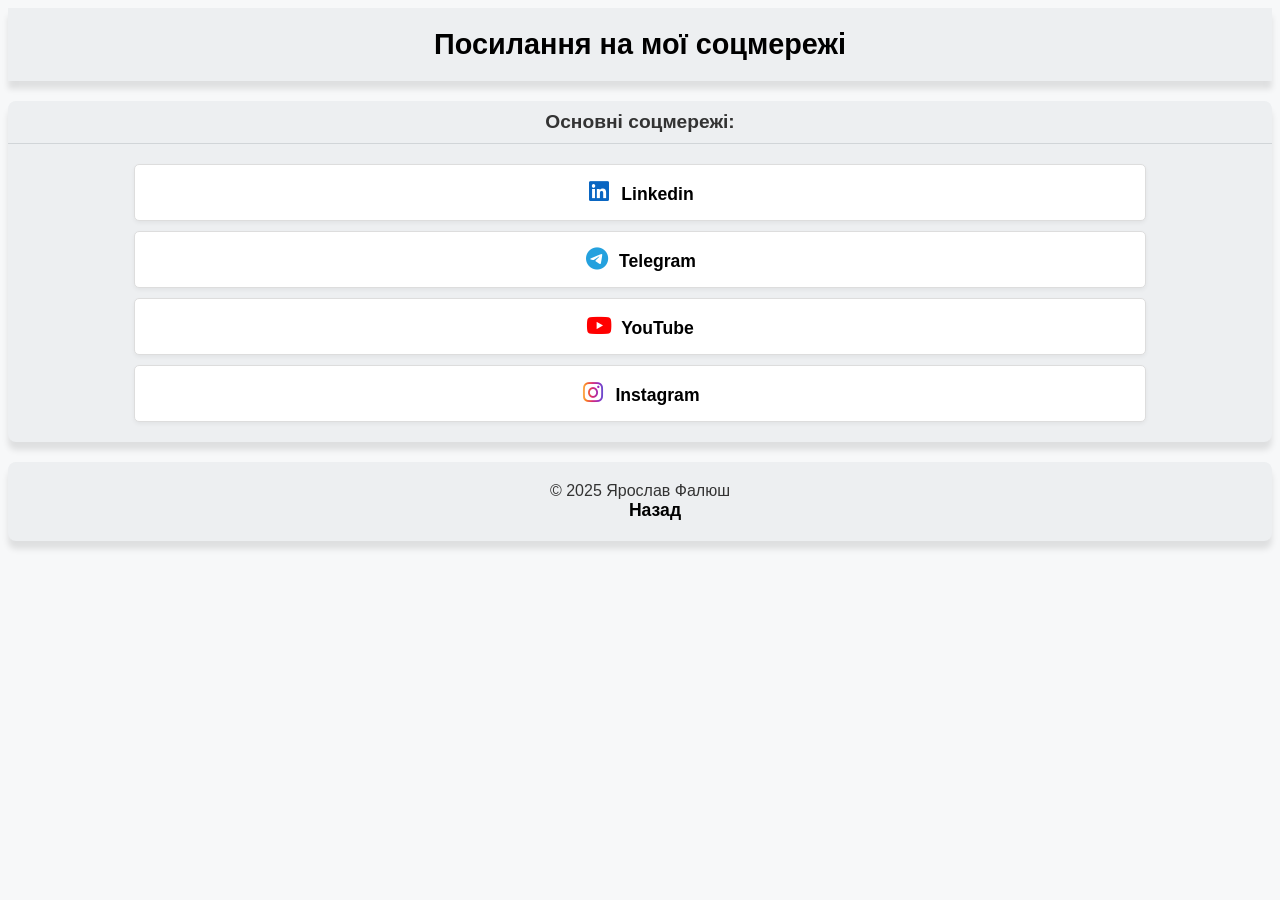
<file: pages/contact.html>
<!DOCTYPE html>
<html lang="en">
<head>
    <meta charset="UTF-8">
    <meta http-equiv="X-UA-Compatible" content="IE=edge">
    <meta name="viewport" content="width=device-width, initial-scale=1.0">
    <link rel="stylesheet" href="../style.css">
    <link rel="stylesheet" href="https://cdnjs.cloudflare.com/ajax/libs/font-awesome/6.5.2/css/all.min.css">
    <title>Contacts</title>
</head>
<body>

    <header class="contact-header">
        <h1>Посилання на мої соцмережі</h1>
    </header>
    
    <main class="contact-main">
        <p>Основні соцмережі:</p>
        <ul>
            <li><a href="https://www.linkedin.com/in/yaroslav-faliush-92b1aa37a" target="_blank"><i class="fa-brands fa-linkedin"></i>Linkedin</a></li>
            <li><a href="https://t.me/Devilie" target="_blank"><i class="fa-brands fa-telegram"></i>Telegram</a></li>
            <li><a href="https://www.youtube.com/@Dev1Lie" target="_blank"><i class="fa-brands fa-youtube"></i>YouTube</a></li>
            <li><a href="https://www.instagram.com/devilieye?igsh=dDJnNmYxcWQwZ3Nl&utm_source=qr" target="_blank"><i class="fa-brands fa-instagram"></i>Instagram</a></li>
        </ul>
    </main>

    <footer class="contact-footer">
        <p>&copy; 2025 Ярослав Фалюш</p>
        <a href="../index.html">Назад</a>
    </footer>

</body>
</html>
</file>
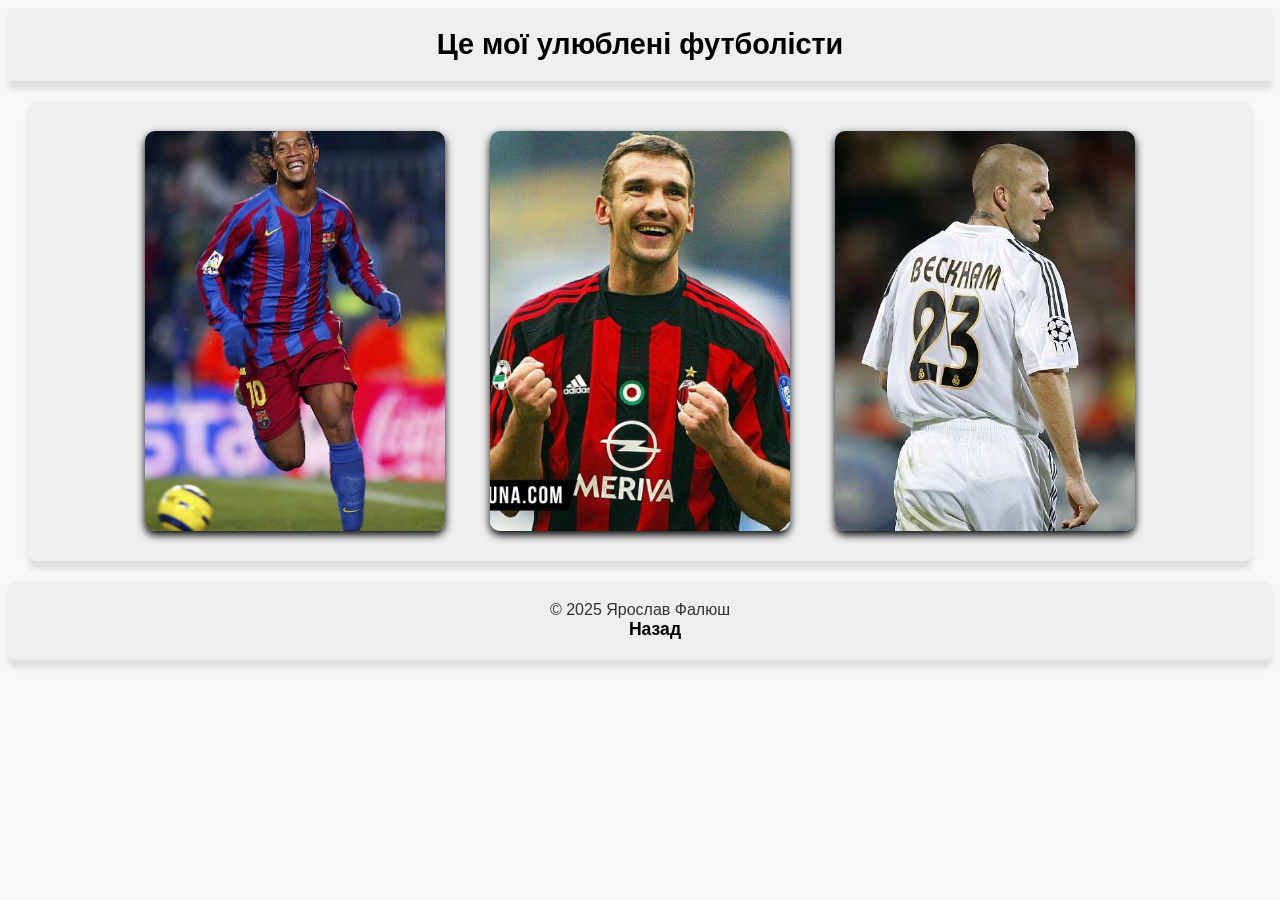
<file: pages/gallery.html>
<!DOCTYPE html>
<html lang="en">
<head>
    <meta charset="UTF-8">
    <meta http-equiv="X-UA-Compatible" content="IE=edge">
    <meta name="viewport" content="width=device-width, initial-scale=1.0">
    <link rel="stylesheet" href="../style.css">
    <title>Gallery</title>
</head>
<body>

    <header class="gallery-header">
        <h1>Це мої улюблені футболісти</h1>
    </header>

    <main class="gallery-main">
        <div class="gallery-images-container">
            <img src="../photo/ronaldinho.jpg" alt="R9">
            <img src="../photo/shevchenko.jpeg" alt="Sheva">
            <img src="../photo/beckham.jpg" alt="Bekcs">
        </div>
    </main>

    <footer class="gallery-footer">
        <p>&copy; 2025 Ярослав Фалюш</p>
        <a href="../index.html">Назад</a>
    </footer>
    
</body>
</html>
</file>
<file: style.css>
/* STYLE for all pages */
a {
    text-decoration: none;
}
body{
    font-family: Arial, sans-serif;
    background-color: #f7f8f9; 
}


/* STYLE for index.html */
/*HEADER*/
.index-header {
    display: flex;
    justify-content: space-between; 
    align-items: center;
    flex-wrap: wrap;
    padding: 20px 160px; 
    background-color: #edeff1;
    color: #000000;
    box-shadow: 0 8px 6px rgba(0, 0, 0, 0.102);
}
.index-header h1 {
    margin: 0; 
    font-size: 1.8em; 
}
.index-navbar a {
    color: #000000;
    font-size: 1.1em;
    font-weight: bold;
    margin-left: 30px;
    padding-bottom: 5px;
    border-bottom: 2px solid transparent;
    transition: border-bottom-color 0.4s ease;
}
.index-navbar a:hover {
    border-bottom-color: #161e23;
}
/*MAIN*/
.index-main {
    max-width: 1268px;
    margin: 20px auto;
    padding: 0 20px;
}
.index-main-up-container,
.index-main-down-container {
    background-color: #edeff1;
    box-shadow: 0 8px 6px rgba(0, 0, 0, 0.102);
    border-radius: 8px;
    padding: 30px 40px;
    margin-bottom: 20px;
}
.index-main-up-container {
    display: flex;
    align-items: center;
    justify-content: space-around;
    flex-wrap: wrap;
}
.index-main h2 {
    color: #161e23; 
    margin-top: 0;
    margin-bottom: 25px;
    padding-bottom: 10px;
    border-bottom: 1px solid #d1d5d8;
}
#my-photo {
    width: 250px;
    height: 250px;
    border-radius: 50%;
    object-fit: cover;
    border: 5px solid #ffffff;
    box-shadow: 0 4px 10px rgba(0, 0, 0, 0.15);
}
.index-main-down-container p {
    font-size: 1.1em;
    line-height: 1.7;
    color: #000000;
}
.youtube-container {
    position: relative;
    padding-bottom: 56.25%;
    height: 0;
    overflow: hidden;
    max-width: 100%;
    border-radius: 8px;
}
.youtube-container iframe {
    position: absolute;
    top: 0;
    left: 0;
    width: 100%;
    height: 100%;
}
/*FOOTER*/
.index-footer {
    background-color: #edeff1;
    box-shadow: 0 8px 6px rgba(0, 0, 0, 0.102);
    border-radius: 8px;
    padding: 20px 0px 20px 0px;
    margin: 20px auto;
    max-width: 1268px;
    text-align: center;
    color: #333;
}
.index-footer p {
    margin: 0;
}


/* STYLE for gallery.html */
/* HEADER */
.gallery-header {
    text-align: center;
    padding: 20px 160px; 
    background-color: #edeff1;
    color: #000000;
    box-shadow: 0 8px 6px rgba(0, 0, 0, 0.102);
}
.gallery-header h1 {
    margin: 0; 
    font-size: 1.8em; 
}
/* MAIN */
.gallery-main {
    max-width: 1268px;
    margin: 20px auto;
    padding: 0 20px;
}
.gallery-images-container {
    display: flex;
    justify-content: center;
    gap: 45px;
    flex-wrap: wrap;
    padding: 30px 40px;
    background-color: #edeff1;
    box-shadow: 0 8px 6px rgba(0, 0, 0, 0.102);
    border-radius: 8px;
}
.gallery-images-container img {
    width: 300px;
    height: 400px;
    object-fit: cover;
    border-radius: 10px;
    box-shadow: 0 4px 8px rgba(0, 0, 0, 1.1);
    transition: transform 0.3s ease, box-shadow 0.3s ease;
    cursor: pointer;
    display: block;
}
.gallery-images-container img:hover {
    transform: scale(1.05) translateY(-5px);
    box-shadow: 0 12px 24px rgba(0, 0, 0, 2.2);
    z-index: 10;
}
/* FOOTER */
.gallery-footer {
    background-color: #edeff1;
    box-shadow: 0 8px 6px rgba(0, 0, 0, 0.102);
    border-radius: 8px;
    padding: 20px 0px 20px 0px;
    margin: 20px auto;
    max-width: 1268px;
    text-align: center;
    color: #333;
}
.gallery-footer p {
    margin: 0;
}
.gallery-footer a {
    color: #000000;
    font-size: 1.1em;
    font-weight: bold;
    margin-left: 30px;
    padding-bottom: 5px;
    border-bottom: 2px solid transparent;
    transition: border-bottom-color 0.4s ease;
}
.gallery-footer a:hover {
    border-bottom-color: #161e23;
}


/* STYLE for contact.html */
/* HEADER */
.contact-header {
    text-align: center;
    padding: 20px 160px; 
    background-color: #edeff1;
    color: #000000;
    box-shadow: 0 8px 6px rgba(0, 0, 0, 0.102);
}
.contact-header h1 {
    margin: 0; 
    font-size: 1.8em;
}
/* MAIN */
.contact-main {
    max-width: 1268px;
    margin: 20px auto;
    background-color: #edeff1;
    box-shadow: 0 8px 6px rgba(0, 0, 0, 0.102);
    border-radius: 8px;
    text-align: center;
}
.contact-main p {
    font-size: 1.2em;
    font-weight: bold;
    color: #333;
    padding-bottom: 10px;
    padding-top: 10px;
    border-bottom: 1px solid #d1d5d8;
}
.contact-main ul {
    list-style: none;
    padding: 0 0 10px 0;
    margin: 20px 0 0 0;
    display: flex;
    flex-direction: column;
    align-items: center;
}
.contact-main li {
    margin-bottom: 10px;
    width: 80%;
}
.contact-main li a {
    display: block;
    padding: 15px 20px;
    background-color: #ffffff;
    color: #000000;
    font-size: 1.1em;
    font-weight: bold;
    border-radius: 5px;
    border: 1px solid #ddd;
    box-shadow: 0 2px 4px rgba(0, 0, 0, 0.05);
    transition: transform 0.2s ease, box-shadow 0.2s ease;
}
.contact-main li a:hover {
    transform: translateY(-3px);
    box-shadow: 0 6px 12px rgba(0, 0, 0, 0.1);
}
.contact-main li a i {
    margin-right: 10px;
    font-size: 1.3em; 
    width: 25px; 
}
.contact-main .fa-linkedin {
    color: #0A66C2;
}
.contact-main .fa-telegram {
    color: #24A1DE;
}
.contact-main .fa-youtube {
    color: #FF0000;
}
.contact-main .fa-instagram {
    background: linear-gradient(90deg, #feda75, #fa7e1e, #d62976, #962fbf, #4f5bd5);
    -webkit-background-clip: text; 
    -webkit-text-fill-color: transparent;
    -moz-background-clip: text;
    -moz-text-fill-color: transparent;
    color: #E4405F;
}
/* FOOTER */
.contact-footer {
    background-color: #edeff1;
    box-shadow: 0 8px 6px rgba(0, 0, 0, 0.102);
    border-radius: 8px;
    padding: 20px 0px 20px 0px;
    margin: 20px auto;
    max-width: 1268px;
    text-align: center;
    color: #333;
}
.contact-footer p {
    margin: 0;
}
.contact-footer a {
    color: #000000;
    font-size: 1.1em;
    font-weight: bold;
    margin-left: 30px;
    padding-bottom: 5px;
    border-bottom: 2px solid transparent;
    transition: border-bottom-color 0.4s ease;
}
.contact-footer a:hover {
    border-bottom-color: #161e23;
}
</file>
